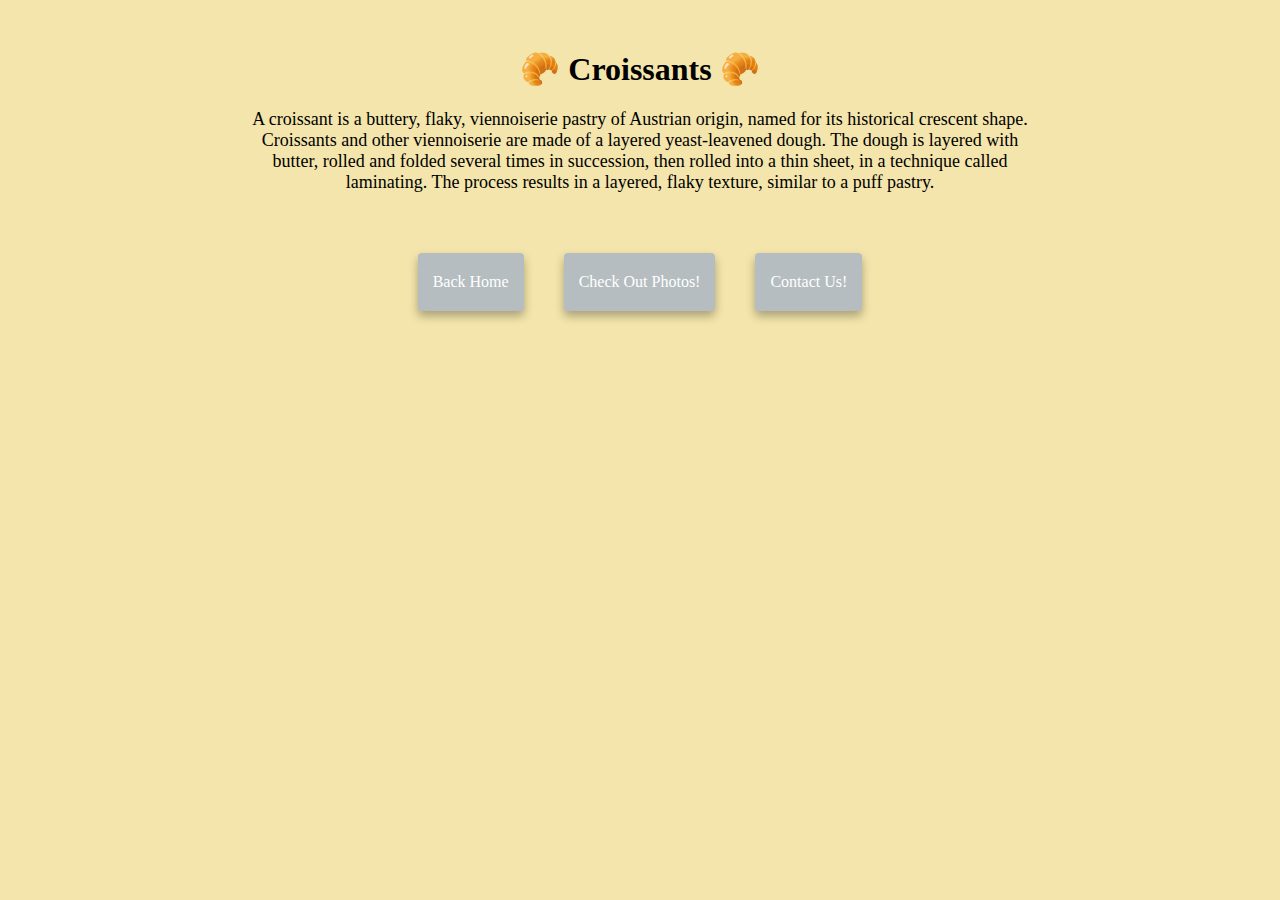
<file: index.html>
<!DOCTYPE html>
<html lang="en">
<head>
    <meta charset="UTF-8">
    <meta http-equiv="X-UA-Compatible" content="IE=edge">
    <meta name="Croissants | Croissants.com" content="Croissants.com is a website about the love of croissants">
    <title>Eliza Thomas Multi Page Test Work</title>
    <link rel="stylesheet" href="src/styles.css" />
</head>
<body>
    <div class="content">
        <h1>🥐 Croissants 🥐</h1>
        <p>A croissant is a buttery, flaky, viennoiserie pastry of Austrian origin, named for its historical crescent shape.
        Croissants and other viennoiserie are made of a layered yeast-leavened dough. The dough is layered with butter, rolled
        and folded several times in succession, then rolled into a thin sheet, in a technique called laminating. The process
        results in a layered, flaky texture, similar to a puff pastry.</p>
        <div class="links">
            <a href="/index.html" class="home-link">Back home</a>
            <a href="/photo.html" class="photo-link">Check out photos!</a>
            <a href="/contact.html" class="contact-link">Contact us!</a>
        </div>
    </div>
</body>
</html>
</file>
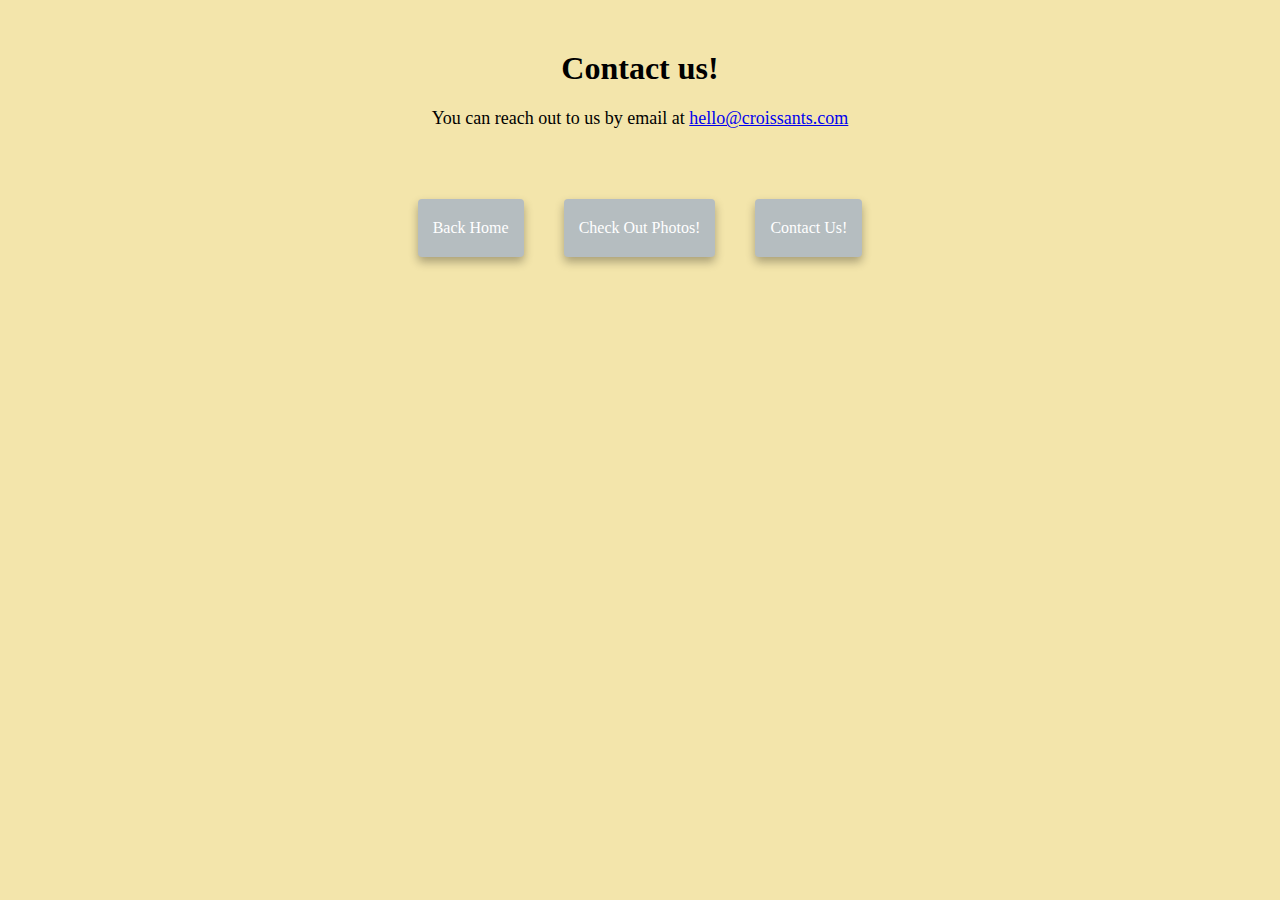
<file: contact.html>
<!DOCTYPE html>
<html lang="en">
<head>
    <meta charset="UTF-8">
    <meta http-equiv="X-UA-Compatible" content="IE=edge">
    <meta name="Contact Page | Croissants.com" content="Contains contact information for croissants.com">
    <title>Eliza Thomas Multi Page Test Work</title>
    <link rel="stylesheet" href="src/styles.css" />
</head>
<body>
    <div class="content">   
        <h1>Contact us!</h1>
        <p>You can reach out to us by email at
            <a href="mailto:hello@croissants.com">hello@croissants.com</a>
        </p>
        <div class="content">
            <div class="links">
                <a href="/index.html" class="home-link">Back home</a>
                <a href="/photo.html" class="photo-link">Check out photos!</a>
                <a href="/contact.html" class="contact-link">Contact us!</a>
            </div>
        </div>
    </div>
</body>
</html>
</file>
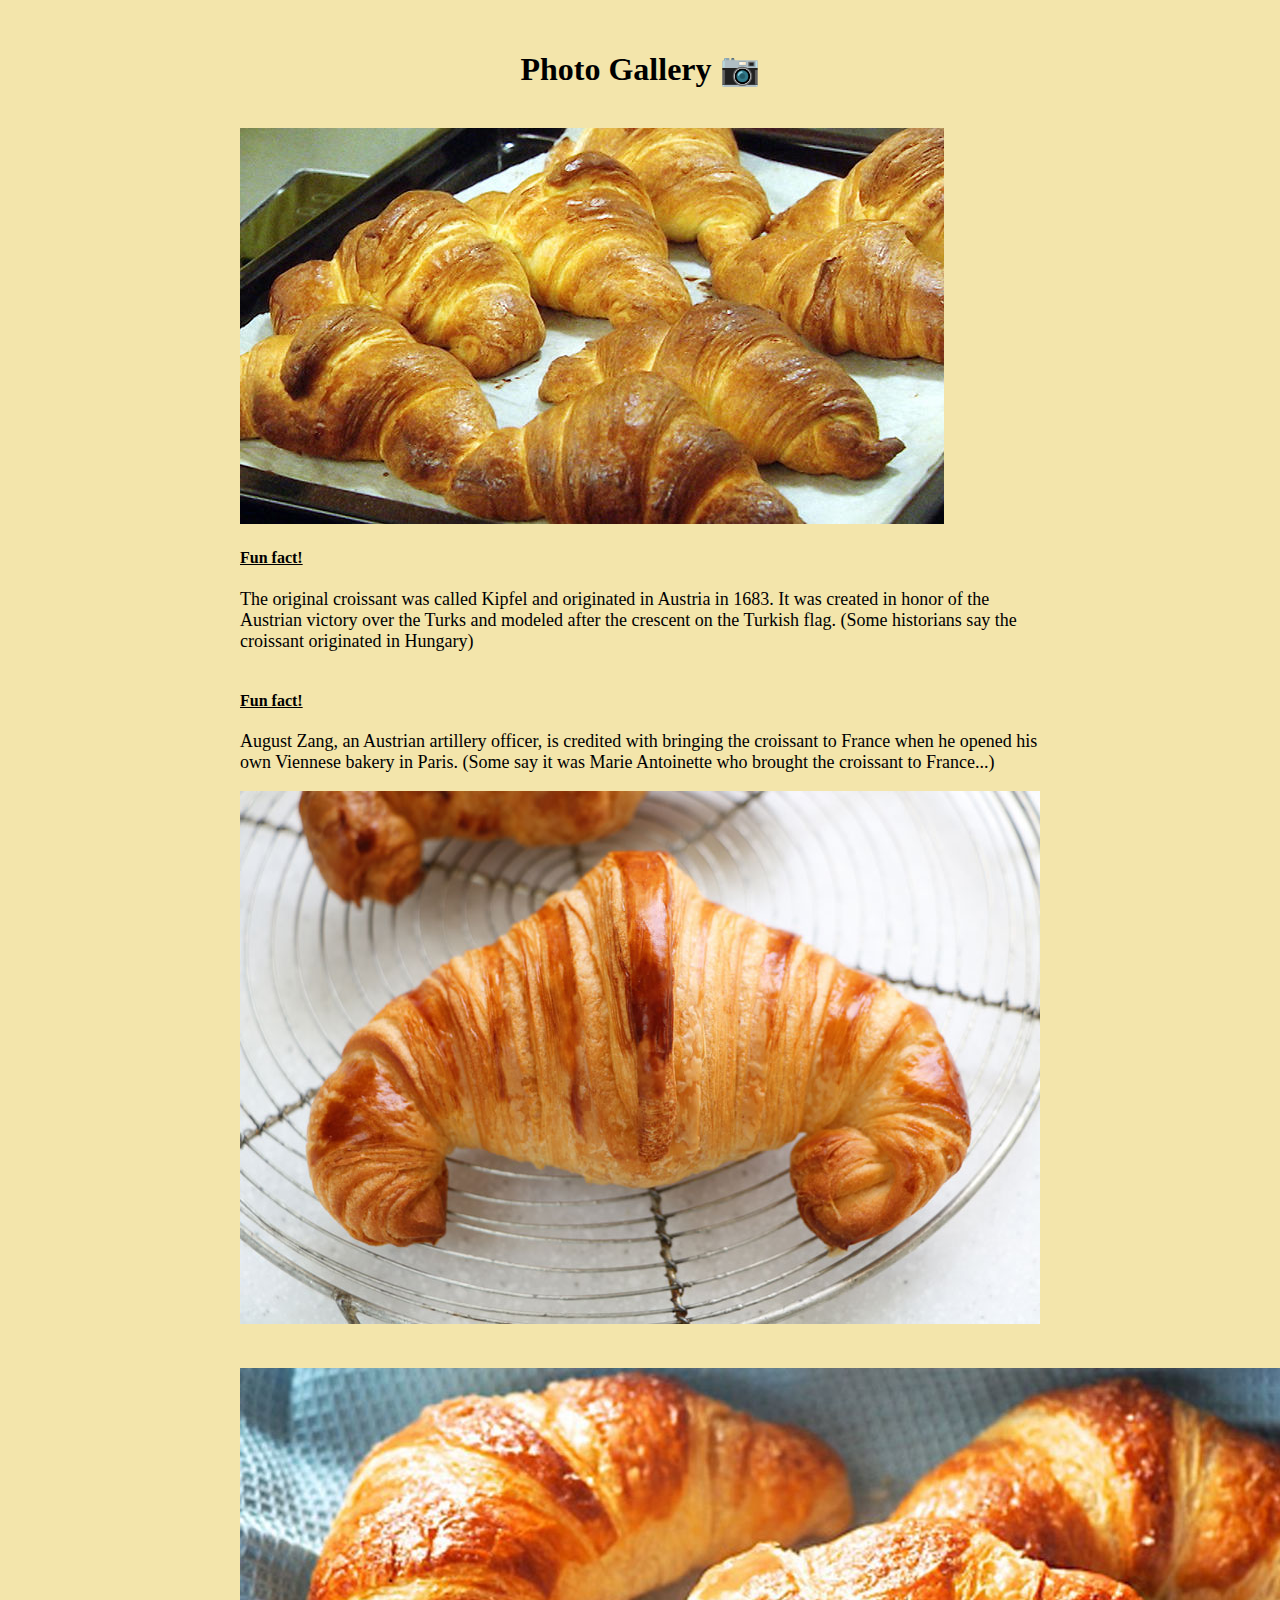
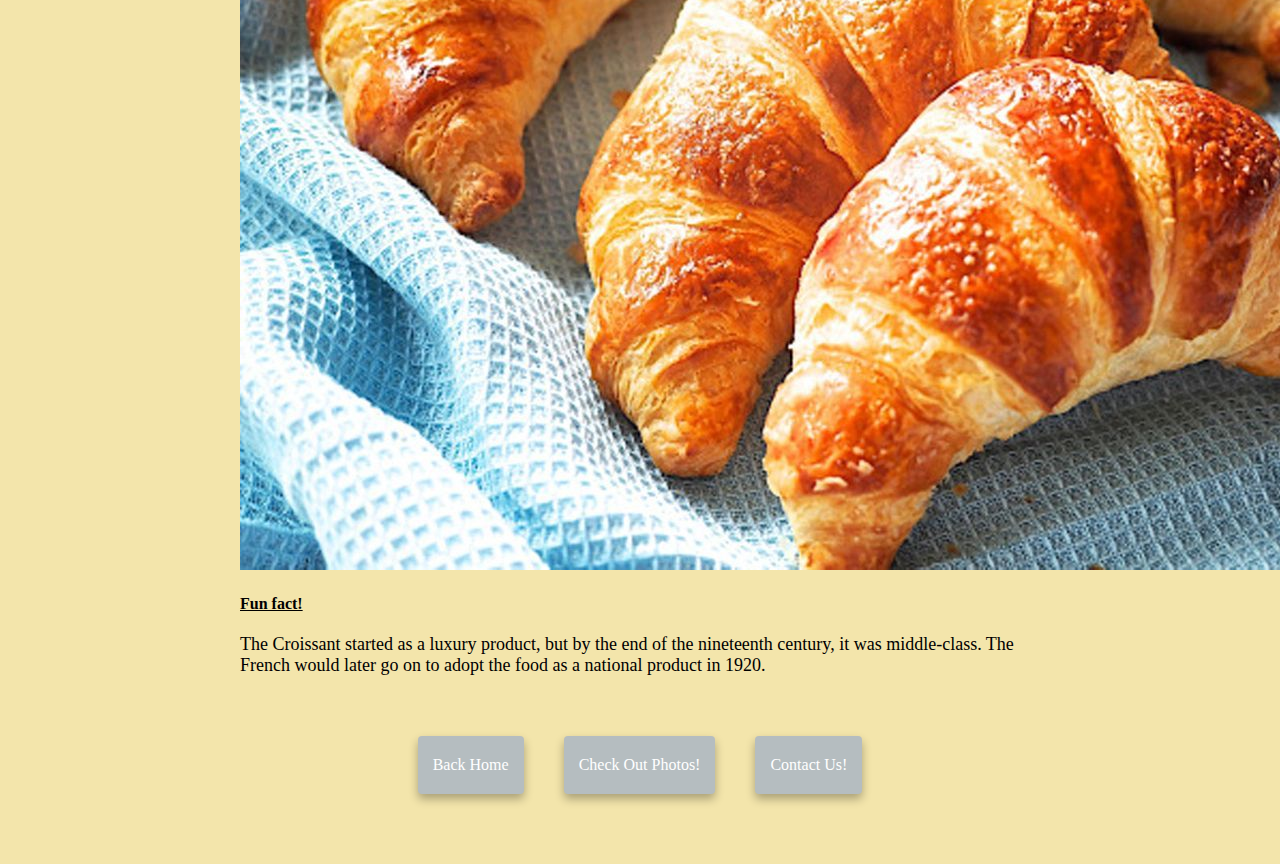
<file: photo.html>
<!DOCTYPE html>
<html lang="en">
<head>
    <meta charset="UTF-8">
    <meta http-equiv="X-UA-Compatible" content="IE=edge">
    <meta name="Photo Gallery | Croissants.com" content="Contains photos of croissants, hosted on croissants.com">
    <title>Eliza Thomas Multi Page Test Work</title>
    <link href="https://cdn.jsdelivr.net/npm/bootstrap@5.0.0-beta2/dist/css/bootstrap.min.css" rel="stylesheet"
        integrity="sha384-BmbxuPwQa2lc/FVzBcNJ7UAyJxM6wuqIj61tLrc4wSX0szH/Ev+nYRRuWlolflfl" crossorigin="anonymous">
    <link rel="stylesheet" href="src/styles.css" />
</head>
<body>
    <div class="content">
        <h1>Photo Gallery 📷</h1>
        <div class="container">
            <div class="row">
                <div class="col-6">
                    <img src="/images/Croissant.jpg" alt="croissants" class="img-thumbnail img-fluid">
                </div>
                <div class="col-6">
                    <h4>Fun fact!</h4>
                    <p class="description">The original croissant was called Kipfel and originated in Austria in 1683. It was created in honor of the Austrian
                    victory over the Turks and modeled after the crescent on the Turkish flag. (Some historians say the croissant originated
                    in Hungary)</p>
                </div>
            </div>
            <div class="row">
                <div class="col-6">
                    <h4>Fun fact!</h4>
                    <p class="description">August Zang, an Austrian artillery officer, is credited with bringing the croissant to France when he opened his own
                    Viennese bakery in Paris. (Some say it was Marie Antoinette who brought the croissant to France...)</p>
                </div>
                <div class="col-6">
                    <img src="/images/croissant-2.jpg" alt="more croissants" class="img-thumbnail img-fluid">
                </div>
            </div>
            <div class="row">
                <div class="col-6">
                    <img src="/images/Croissant-3.jpg" alt="even more croissants" class="img-thumbnail img-fluid">
                </div>
                <div class="col-6">
                    <h4>Fun fact!</h4>
                    <p class="description">The Croissant started as a luxury product, but by the end of the nineteenth century, it was middle-class. 
                        The French would later go on to adopt the food as a national product in 1920.</p>
                </div>
            </div>
        </div>
        <div class="links">
            <a href="/index.html" class="home-link">Back home</a>
            <a href="/photo.html" class="photo-link">Check out photos!</a>
            <a href="/contact.html" class="contact-link">Contact us!</a>
        </div>
    </div>
</body>
</html>
</file>
<file: src/styles.css>
:root {
  --primary-color: #b5bdc0;
  --secondary-color: #f3e5ab;
  --box-shadow: 0 5px 10px rgba(0, 0, 0, 0.3);
}

body {
  background-color: var(--secondary-color);
}

.content {
  max-width: 800px;
  margin: 50px auto;
}

h1 {
  text-align: center;
}

p {
  font-size: 18px;
  text-align: center;
}

.row {
  margin-top: 40px;
}

h4 {
  text-decoration: underline;
}

.description {
  text-align: left;
}

.links {
  display: flex;
  justify-content: center;
  margin-top: 40px;
}

.links a {
  margin: 20px;
  border-radius: 4px;
  padding: 20px 15px;
  text-decoration: none;
  text-transform: capitalize;
}

.home-link {
  background-color: var(--primary-color);
  color: white;
  box-shadow: var(--box-shadow);
}

.photo-link {
  background-color: var(--primary-color);
  color: white;
  box-shadow: var(--box-shadow);
}

.contact-link {
  background-color: var(--primary-color);
  color: white;
  box-shadow: var(--box-shadow);
}
</file>
